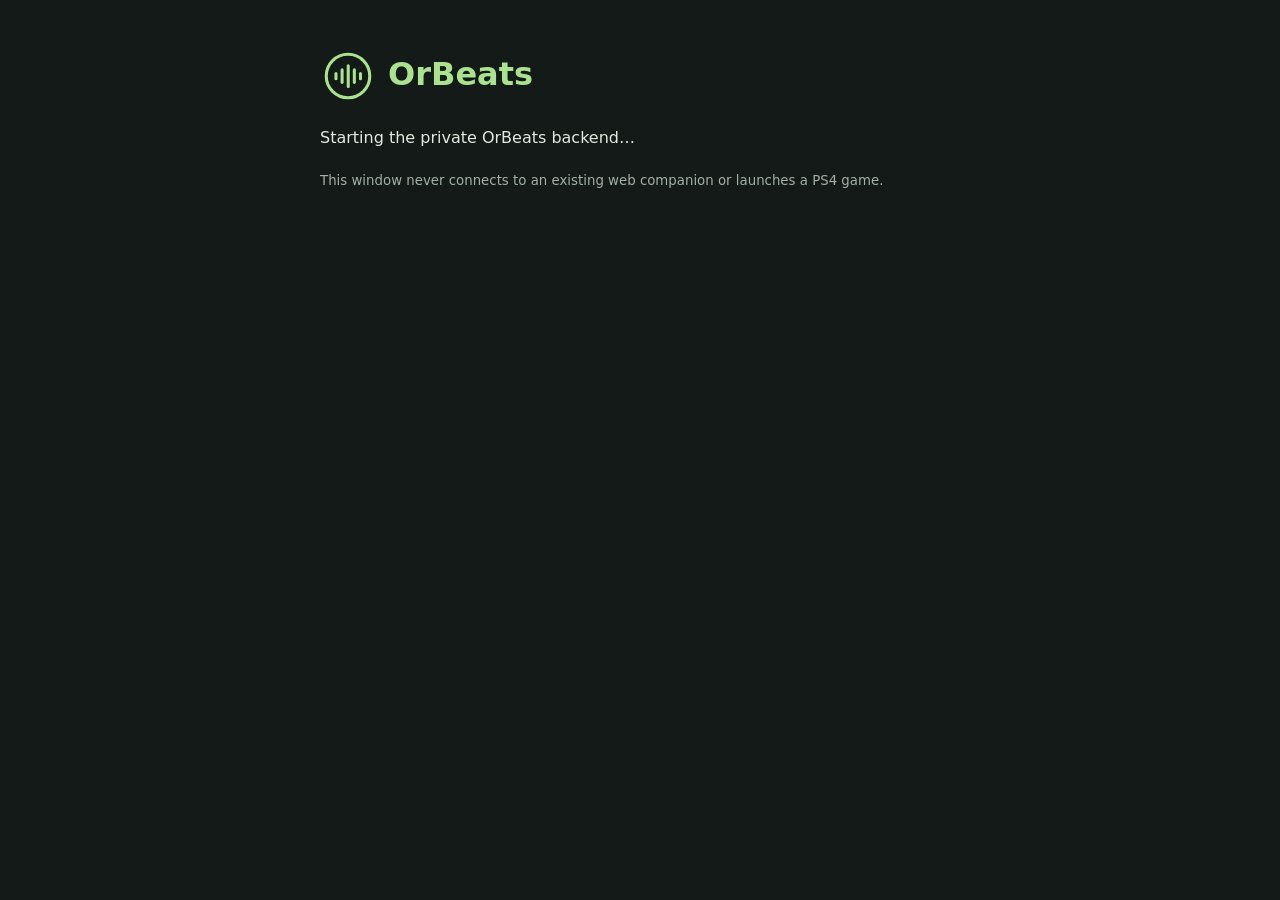
<file: desktop/ui/index.html>
<!doctype html>
<html lang="en">
<head><meta charset="utf-8"><meta name="viewport" content="width=device-width,initial-scale=1"><meta name="referrer" content="no-referrer"><title>OrBeats</title><link rel="icon" type="image/svg+xml" href="icon.svg">
<style>:root{color-scheme:dark;font:16px/1.6 system-ui,sans-serif;background:#141a18;color:#e1eadf}body{max-width:40rem;margin:3rem auto;padding:0 2rem}h1 img{width:56px;height:56px;vertical-align:middle;margin-right:12px}h1{color:#abe28f;font-size:2rem}p{overflow-wrap:anywhere}small{color:#a4afa7}</style></head>
<body><h1><img src="icon.svg" alt="">OrBeats</h1><p id="status" role="status">Starting the private OrBeats backend…</p><small>This window never connects to an existing web companion or launches a PS4 game.</small></body></html>
</file>
